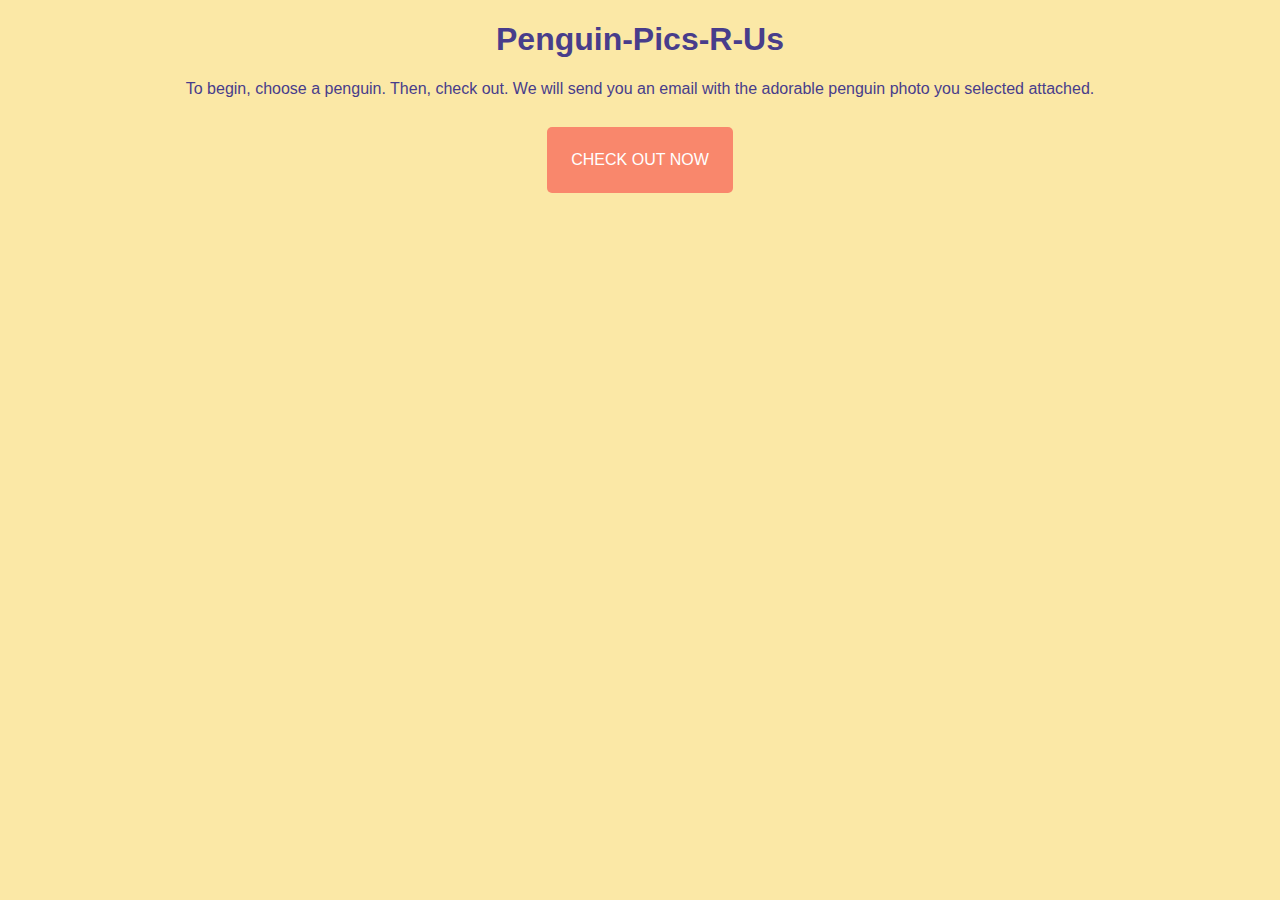
<file: index.html>
<!DOCTYPE html>
<html>
    <head>
        <meta charset="utf-8">
        <meta http-equiv="X-UA-Compatible" content="IE=edge">
        <title>Alex's Stripe Shop</title>
        <meta name="description" content="">
        <meta name="viewport" content="width=device-width, initial-scale=1">
        <link rel="stylesheet" href="style.css">
        <script src="stripePay.js"></script>
        <script src="https://js.stripe.com/v3/"></script>
    </head>
    <body>
        <h1>Penguin-Pics-R-Us</h1>
        <p>To begin, choose a penguin. Then, check out. We will send you an email with the adorable penguin photo you selected attached.</p>
        <div class="row" id = "first-row">
            <!--<div class="penguindivs">
                <img id="penguin-img" src="https://images.pexels.com/photos/2078475/pexels-photo-2078475.jpeg?auto=compress&cs=tinysrgb&dpr=2&h=650&w=940">
                <button class="choosepenguin" id="leftpenguin">Choose this penguin</button>
            </div>
            <div class="penguindivs">
                <img id="penguin-img" src="https://images.pexels.com/photos/60088/pexels-photo-60088.jpeg?auto=compress&cs=tinysrgb&dpr=2&h=750&w=1260">
                <button class="choosepenguin" id="rightpenguin">Choose this penguin</button>
            </div> -->
        </div>
        <div class="row">
            <button id="checkoutbutton">Check out now</button>
        </div>
    </body>
</html>
</file>
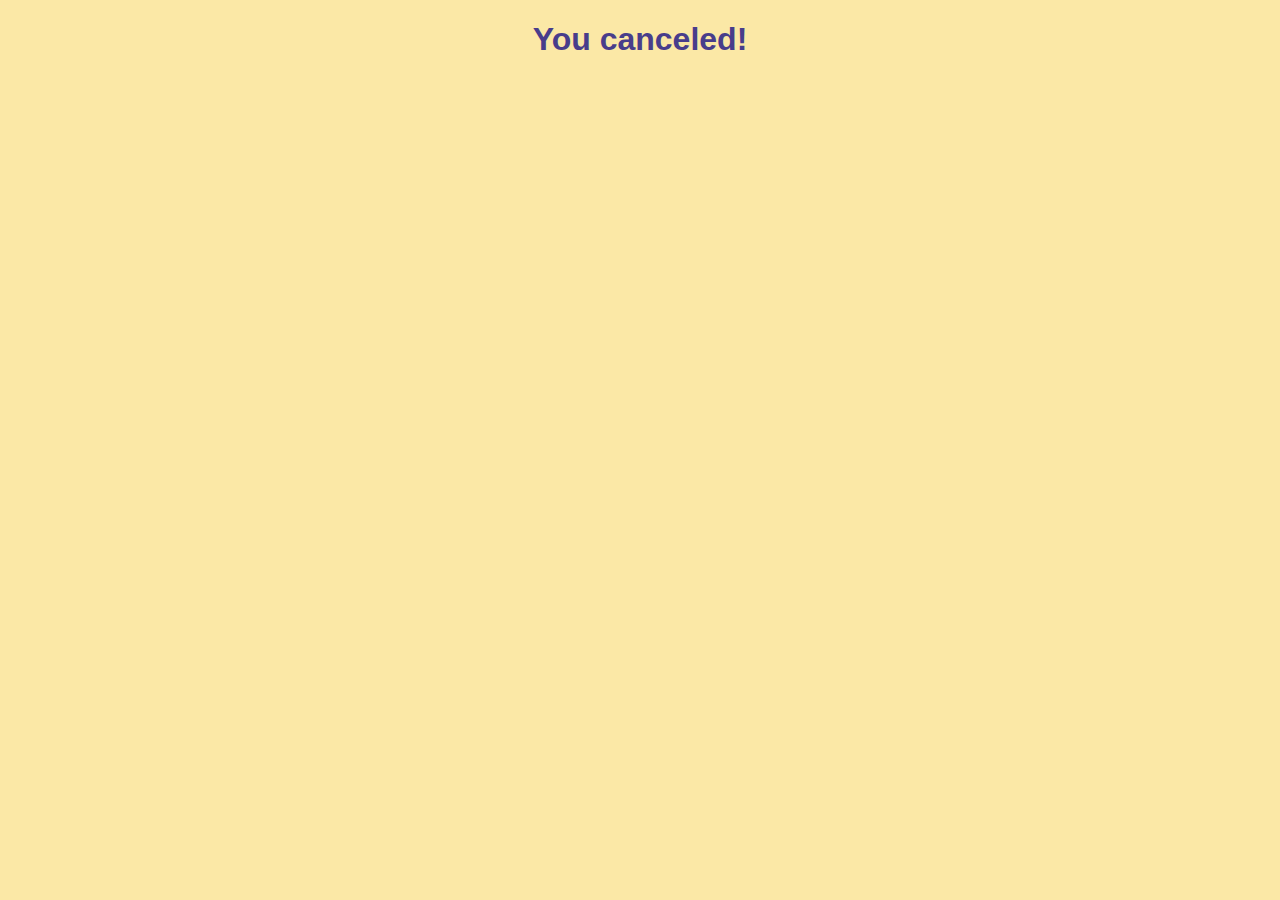
<file: cancel.html>
<!DOCTYPE html>
<html>
    <head>
        <meta charset="utf-8">
        <meta http-equiv="X-UA-Compatible" content="IE=edge">
        <title>Alex's Stripe Shop: Cancellation</title>
        <meta name="description" content="">
        <meta name="viewport" content="width=device-width, initial-scale=1">
        <link rel="stylesheet" href="style.css">
    </head>
    <body>
        <h1>You canceled!</h1>
    </body>
</html>
</file>
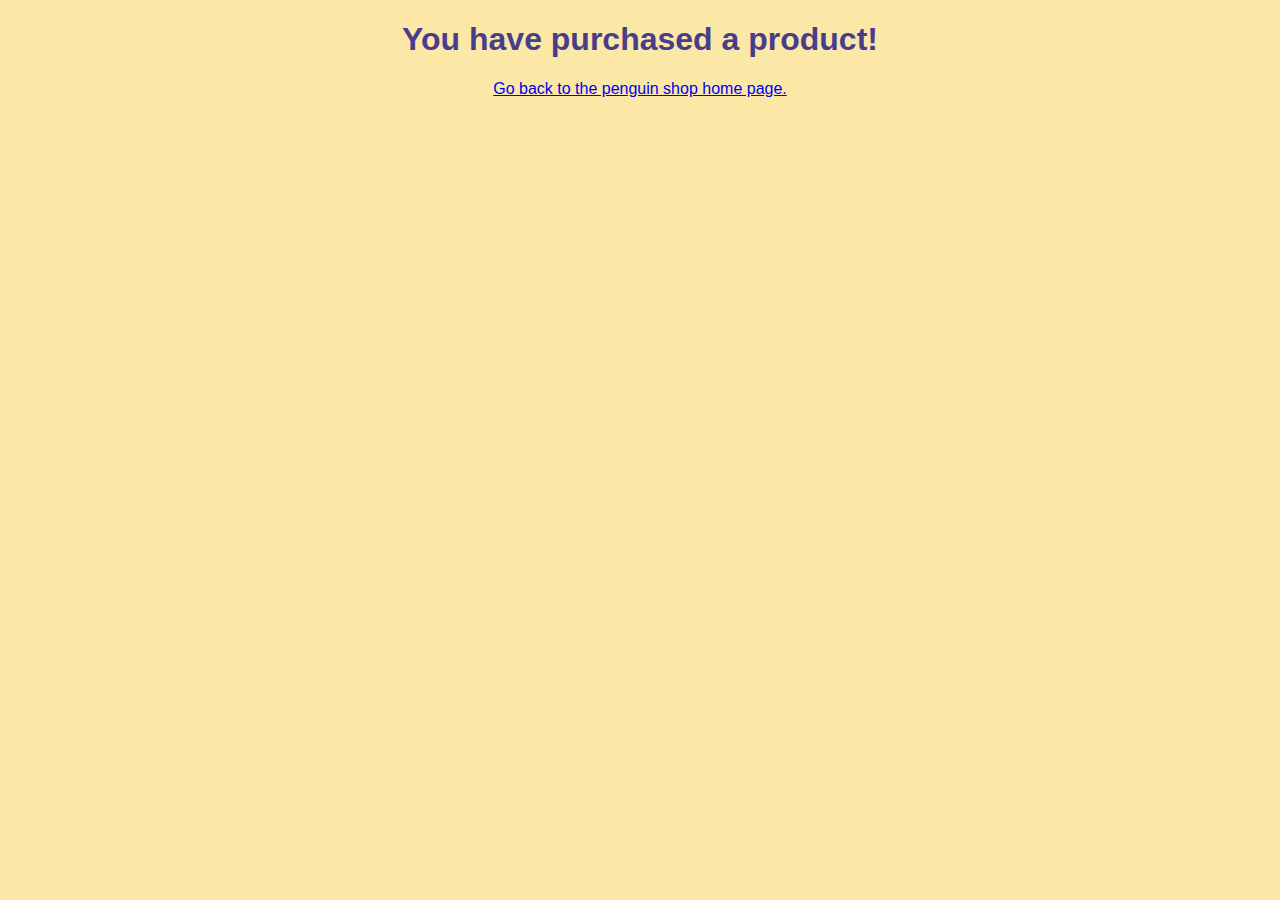
<file: success.html>
<!DOCTYPE html>
<html>
    <head>
        <meta charset="utf-8">
        <meta http-equiv="X-UA-Compatible" content="IE=edge">
        <title>Alex's Stripe Shop: Purchase successful</title>
        <meta name="description" content="">
        <meta name="viewport" content="width=device-width, initial-scale=1">
        <link rel="stylesheet" href="style.css">
    </head>
    <body>
        <h1>You have purchased a product!</h1>
        <p><a href="https://ajm11.github.io/stripe_integration/">Go back to the penguin shop home page.</a></p>
    </body>
</html>
</file>
<file: style.css>
body {
    background: #FBE8A6;
}

h1 {
    font-family: Arial, Helvetica, sans-serif;
    color:darkslateblue;
    text-align:center;
}

p {
    margin-left:5%;
    margin-right:5%;
    font-family: Arial, Helvetica, sans-serif;
    color:darkslateblue;
    text-align:center;
}

.row{
    width: 90%;
    display: table;
    /* clear: both; */
    text-align:center;
    margin: 0 auto;
    margin-top: 1%;

}

.penguindivs{
    width: 40%;
    height: auto;
    text-align:center;
    background-color:  #b4dfe5;
    padding-right: 10px;
    padding-bottom: 5px;
    border-radius: 5px;
    margin-left: 1%;
    margin-right: 1%;
    margin-top: 1%;
    display:inline-block;
}

.penguindivs:hover{
    background: lightgray;
    letter-spacing: 1px;
    -webkit-box-shadow: 0px 5px 40px -10px rgba(0,0,0,0.57);
    -moz-box-shadow: 0px 5px 40px -10px rgba(0,0,0,0.57);
    box-shadow: 5px 40px -10px rgba(0,0,0,0.57);
    transition: all 0.4s ease 0s;
}


#penguin-img {
    max-width: 80%;
    border-radius: 5px;
    height: auto;
    margin-top: 1px;
    margin-bottom: 1px;
    padding: 5px;
    text-align:center;
}

.choosepenguin{
    color:white;
    background: #303C6C;
    text-transform: uppercase;
    text-decoration: none;
    
    border: none;
    border-radius: 5px;
    padding: 10px;
    text-align: center;
    display: inline-block;
    font-size: 14px;
    transition: all 0.4s ease 0s;
}

.choosepenguin:hover{
    background: #434343;
    letter-spacing: 1px;
    -webkit-box-shadow: 0px 5px 40px -10px rgba(0,0,0,0.57);
    -moz-box-shadow: 0px 5px 40px -10px rgba(0,0,0,0.57);
    box-shadow: 5px 40px -10px rgba(0,0,0,0.57);
    transition: all 0.4s ease 0s;
}

.choosepenguin_selected{
    color:white;
    background: #434343;
    text-transform: uppercase;
    text-decoration: none;
    letter-spacing: 1px;
    border: none;
    border-radius: 5px;
    padding: 10px;
    text-align: center;
    display: inline-block;
    font-size: 14px;
    transition: all 0.4s ease 0s;
}

#checkoutbutton {
    color:white;
    background: #F9876C;
    text-transform: uppercase;
    text-decoration: none;
    border: none;
    border-radius: 5px;
    padding: 24px;
    text-align: center;
    display: inline-block;
    font-size: 16px;
    transition: all 0.4s ease 0s;

}

#checkoutbutton:hover{
    background: #434343;
    letter-spacing: 1px;
    -webkit-box-shadow: 0px 5px 40px -10px rgba(0,0,0,0.57);
    -moz-box-shadow: 0px 5px 40px -10px rgba(0,0,0,0.57);
    box-shadow: 5px 40px -10px rgba(0,0,0,0.57);
    transition: all 0.4s ease 0s;
}
</file>
